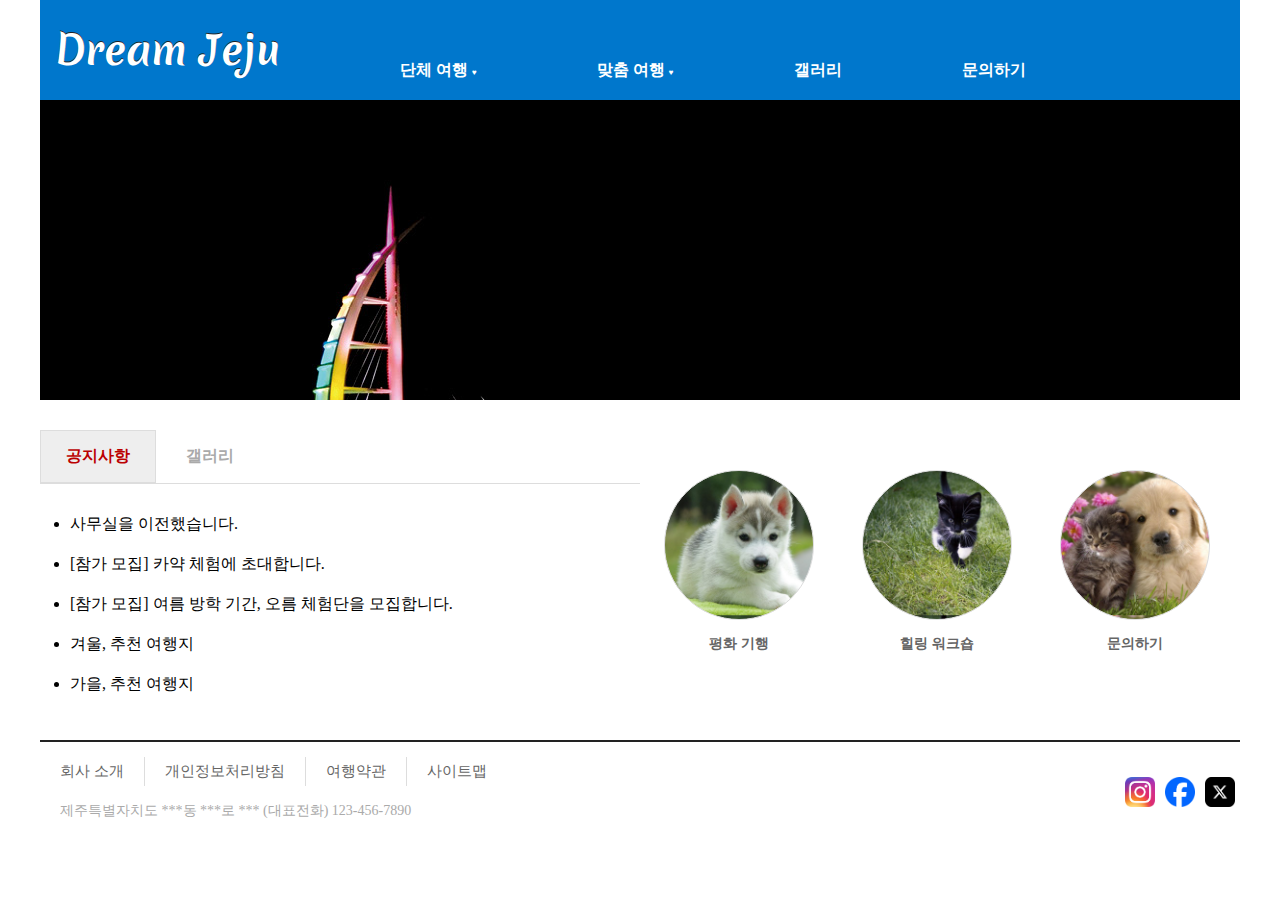
<file: project1_site/index.html>
<!DOCTYPE html>
<html lang="ko">
<head>
    <meta charset="UTF-8">
    <meta name="viewport" content="width=device-width, initial-scale=1.0">
    <link rel="stylesheet" href="css/style.css">
    <title>Dream Jeju</title>
</head>
<body>
    <div id="container">
        <header>
            <div id="logo">
                <a href="index.html">
                    <h1>Dream Jeju</h1>
                </a>
            </div>
            <nav>
                <ul id="topMenu">
                    <li><a href="#">단체 여행 <span>♥</span></a>
                        <ul>
                            <li><a href="#">회사 연수</a></li>
                            <li><a href="#">수학 여행</a></li>
                        </ul>
                    </li>
                    <li><a href="#">맞춤 여행 <span>♥</span></a>
                        <ul>
                            <li><a href="#">4.3 평화 기행</a></li>
                            <li><a href="#">곶자왈 체험</a></li>
                            <li><a href="#">힐링 워크숍</a></li>
                        </ul>
                    </li>
                    <li><a href="#">갤러리</a></li>
                    <li><a href="#">문의하기</a></li>
                </ul>
            </nav>
        </header>
        <div id="slideShow">
            <div id="slides">
                <img src="img/photo-1.jpg" alt="">
                <img src="img/photo-2.jpg" alt="">
                <img src="img/photo-3.jpg" alt="">
                <button id="prev">&lang;</button>
                <button id="next">&Rang;</button>
            </div>
        </div>
        <div id="contents">
            <div id="tabMenu">
                <input type="radio" name="tabs" id="tab1" checked>
                <label for="tab1">공지사항</label>
                <input type="radio" name="tabs" id="tab2">
                <label for="tab2">갤러리</label>

                <div id="notice" class="tabContent">
                    <h2>공지사항 내용입니다.</h2>
                    <ul>
                        <li>사무실을 이전했습니다.</li>
                        <li>[참가 모집] 카약 체험에 초대합니다.</li>
                        <li>[참가 모집] 여름 방학 기간, 오름 체험단을 모집합니다.</li>
                        <li>겨울, 추천 여행지</li>
                        <li>가을, 추천 여행지</li>
                    </ul>
                </div>
                <div id="gallery" class="tabContent">
                    <h2>갤러리 내용입니다.</h2>
                    <ul>
                        <li><img src="img/img-1.jpg"></li>
                        <li><img src="img/img-2.jpg"></li>
                        <li><img src="img/img-3.jpg"></li>
                        <li><img src="img/img-4.jpg"></li>
                        <li><img src="img/img-5.jpg"></li>
                        <li><img src="img/img-6.jpg"></li>
                    </ul>
                </div>
            </div>
            <div id="links">
                <ul>
                    <li>
                        <a href="#">
                            <span id="quick-icon1"></span>
                            <p>평화 기행</p>
                        </a>
                    </li>
                    <li>
                        <a href="#">
                            <span id="quick-icon2"></span>
                            <p>힐링 워크숍</p>
                        </a>
                    </li>
                    <li>
                        <a href="#">
                            <span id="quick-icon3"></span>
                            <p>문의하기</p>
                        </a>
                    </li>
                </ul>
            </div>
        </div>
        <footer>
            <div id="bottomMenu">
                <ul>
                    <li><a href="#">회사 소개</a></li>
                    <li><a href="#">개인정보처리방침</a></li>
                    <li><a href="#">여행약관</a></li>
                    <li><a href="#">사이트맵</a></li>
                </ul>
                <div id="sns">
                    <ul>
                        <li><a href="#"><img src="img/sns-1.png"></a></li>
                        <li><a href="#"><img src="img/sns-2.png"></a></li>
                        <li><a href="#"><img src="img/sns-3.png"></a></li>
                    </ul>
                </div>
            </div>
            <div id="company">
                <p>제주특별자치도 ***동 ***로 *** (대표전화) 123-456-7890</p>
            </div>
        </footer>
    </div>
<script src="js/slideshow.js"></script>
</body>
</html>
</file>
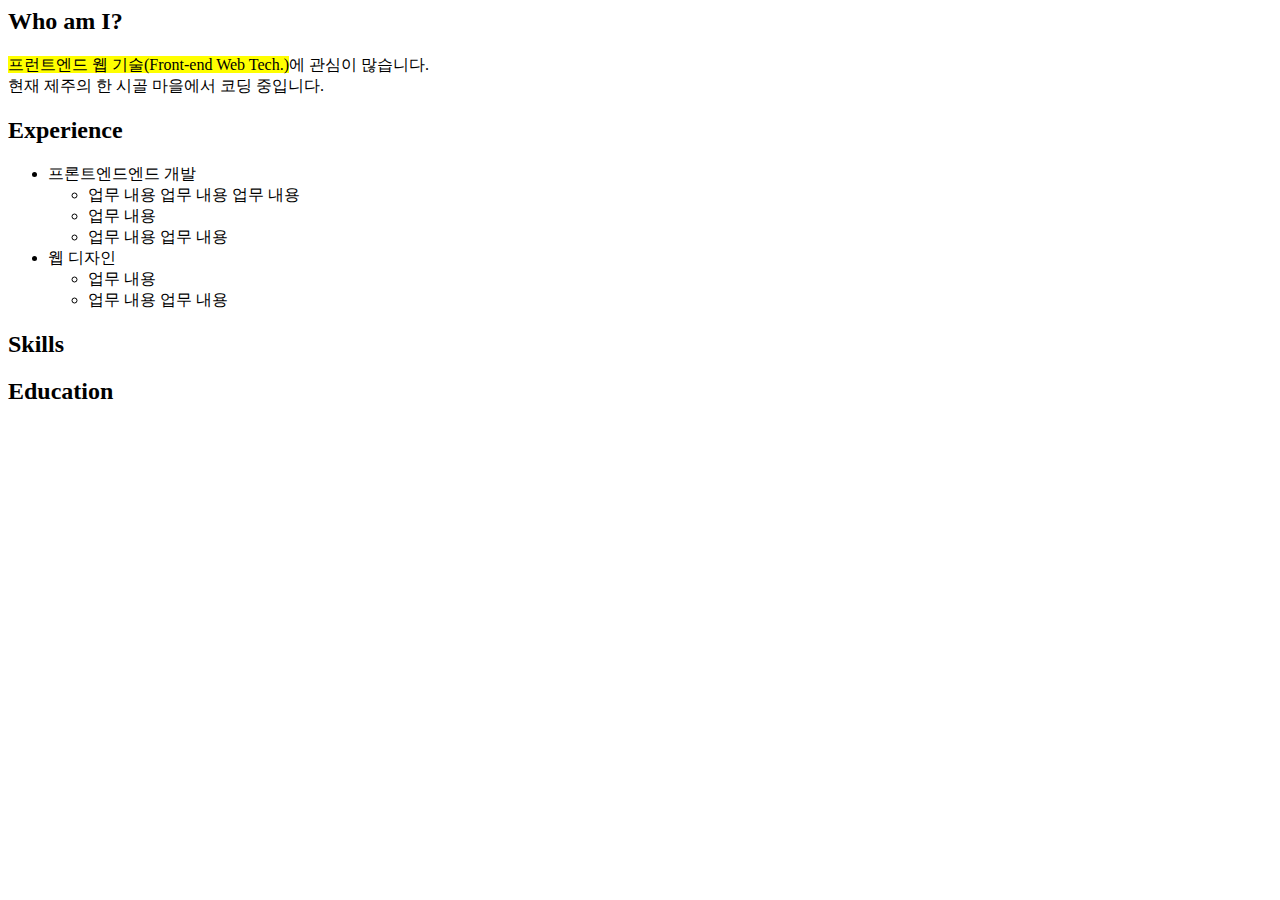
<file: html/0000makemyprofile.html>
<html lang="en">
<head>
    <meta charset="UTF-8">
    <meta name="viewport" content="width=device-width, initial-scale=1.0">
    <title> 나의 온라인 프로필 만들기</title>
</head>
<body>
    <div>
        <div id="main">
            <!-- 자기 소개 -->
            <section>
                <h2 class="subtitle">Who am I?</h2>
                <p><mark>프런트엔드 웹 기술(Front-end Web Tech.)</mark>에 관심이 많습니다.
                <br>현재 제주의 한 시골 마을에서 코딩 중입니다.</p>
            </section>

            <!-- 경력 -->
            <section>
                <h2 class="subtitle">Experience</h2>
                <ul>
                    <li>프론트엔드엔드 개발
                        <ul>
                            <li>업무 내용 업무 내용 업무 내용</li>
                            <li>업무 내용</li>
                            <li>업무 내용 업무 내용</li>
                        </ul>
                    </li>
                    <li>웹 디자인
                        <ul>
                            <li>업무 내용</li>
                            <li>업무 내용 업무 내용</li>
                        </ul>
                    </li>
                </ul>
            </section>

            <!-- 숙련도 -->
            <section>
                <h2 class="subtitle">Skills</h2>
                
            </section>

            <!-- 학력 -->
            <section>
                <h2 class="subtitle">Education</h2>
                
            </section>
        </div>
    </div>
</body>
</html>
</file>
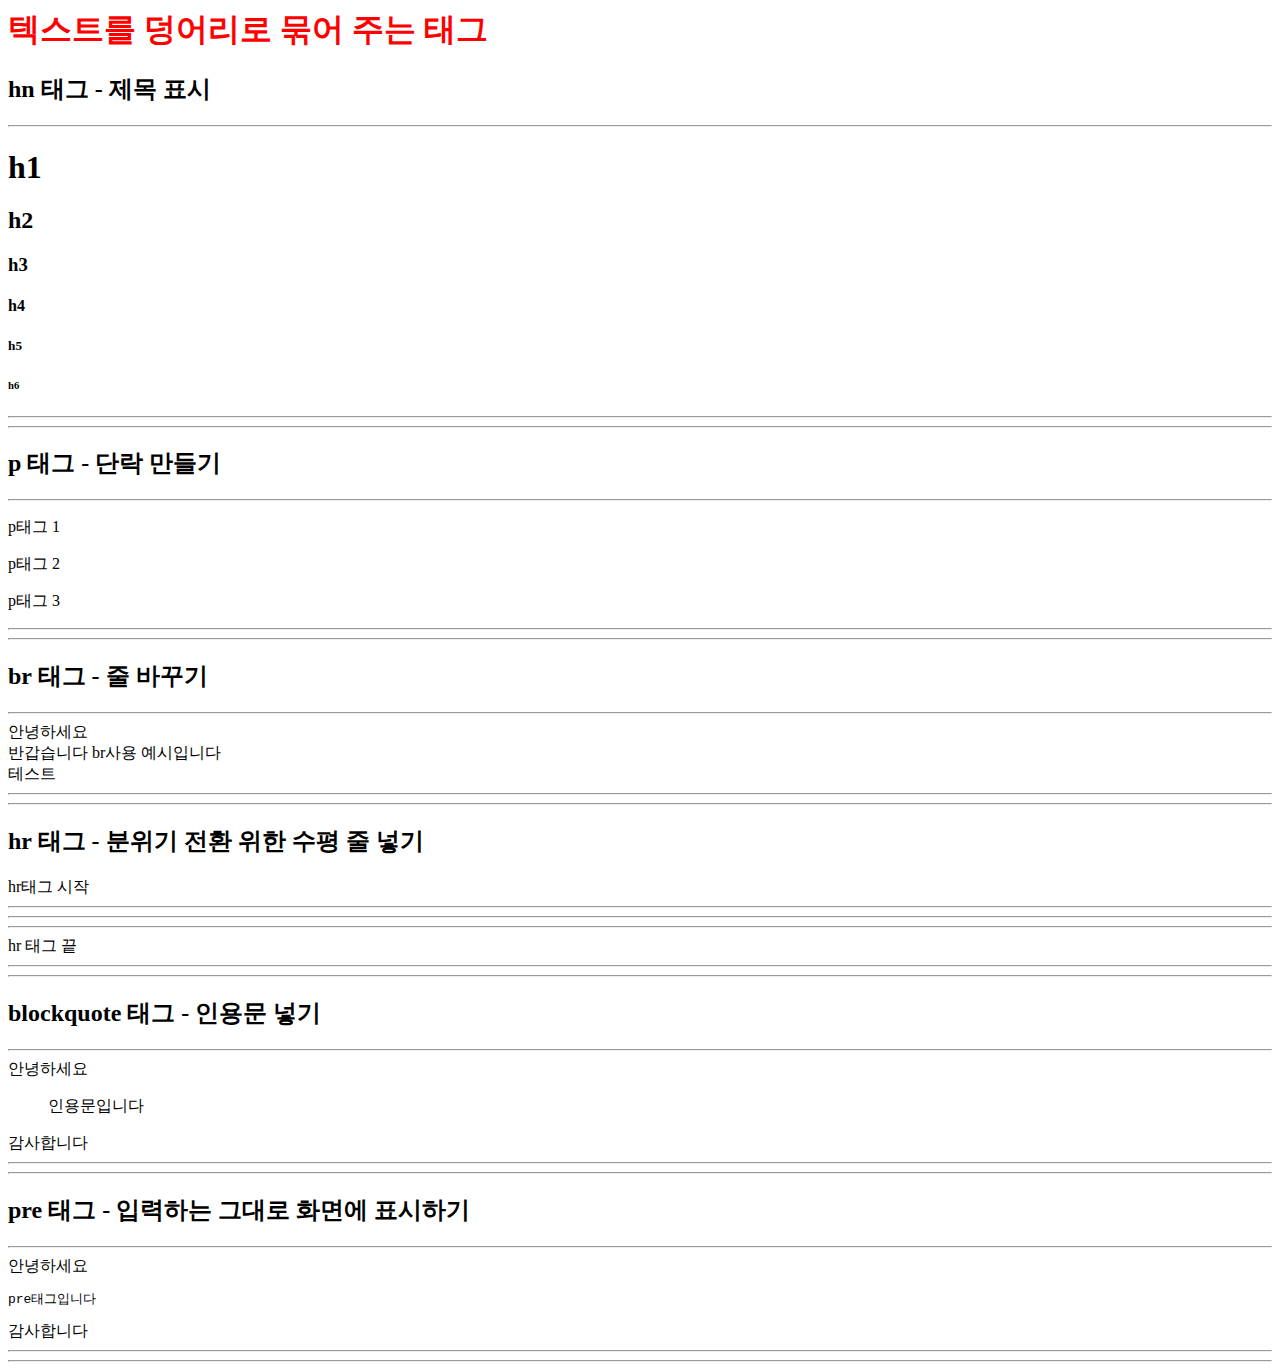
<file: html/0001textblocktag.html>
<html lang="en">
<head>
    <meta charset="UTF-8">
    <meta name="viewport" content="width=device-width, initial-scale=1.0">
    <title>텍스트를 덩어리로 묶어 주는 태그</title>
</head>
<body>
    <h1 style="color:red">텍스트를 덩어리로 묶어 주는 태그</h1>
        <h2>hn 태그 - 제목 표시 </h2>
            <hr>
                <h1>h1</h1>
                <h2>h2</h2>
                <h3>h3</h3>
                <h4>h4</h4>
                <h5>h5</h5>
                <h6>h6</h6>
            <hr><hr>
        <h2>p 태그 - 단락 만들기</h2>
            <hr>
                <p>p태그 1</p>
                <p>p태그 2</p>
                <p>p태그 3</p>
            <hr><hr>
        <h2>br 태그 - 줄 바꾸기</h2>
            <hr>
                안녕하세요<br>반갑습니다
                br사용 예시입니다<br>테스트
            <hr><hr>
        <h2>hr 태그 - 분위기 전환 위한 수평 줄 넣기</h2>
            hr태그 시작
            <hr><hr><hr>
            hr 태그 끝
            <hr><hr>
        <h2>blockquote 태그 - 인용문 넣기</h2>
            <hr>
                안녕하세요
                <blockquote>인용문입니다</blockquote>
                감사합니다
            <hr><hr>
        <h2>pre 태그 - 입력하는 그대로 화면에 표시하기</h2>
            <hr>
                안녕하세요
                <pre>pre태그입니다</pre>
                감사합니다
            <hr><hr>
</body>
</html>
</file>
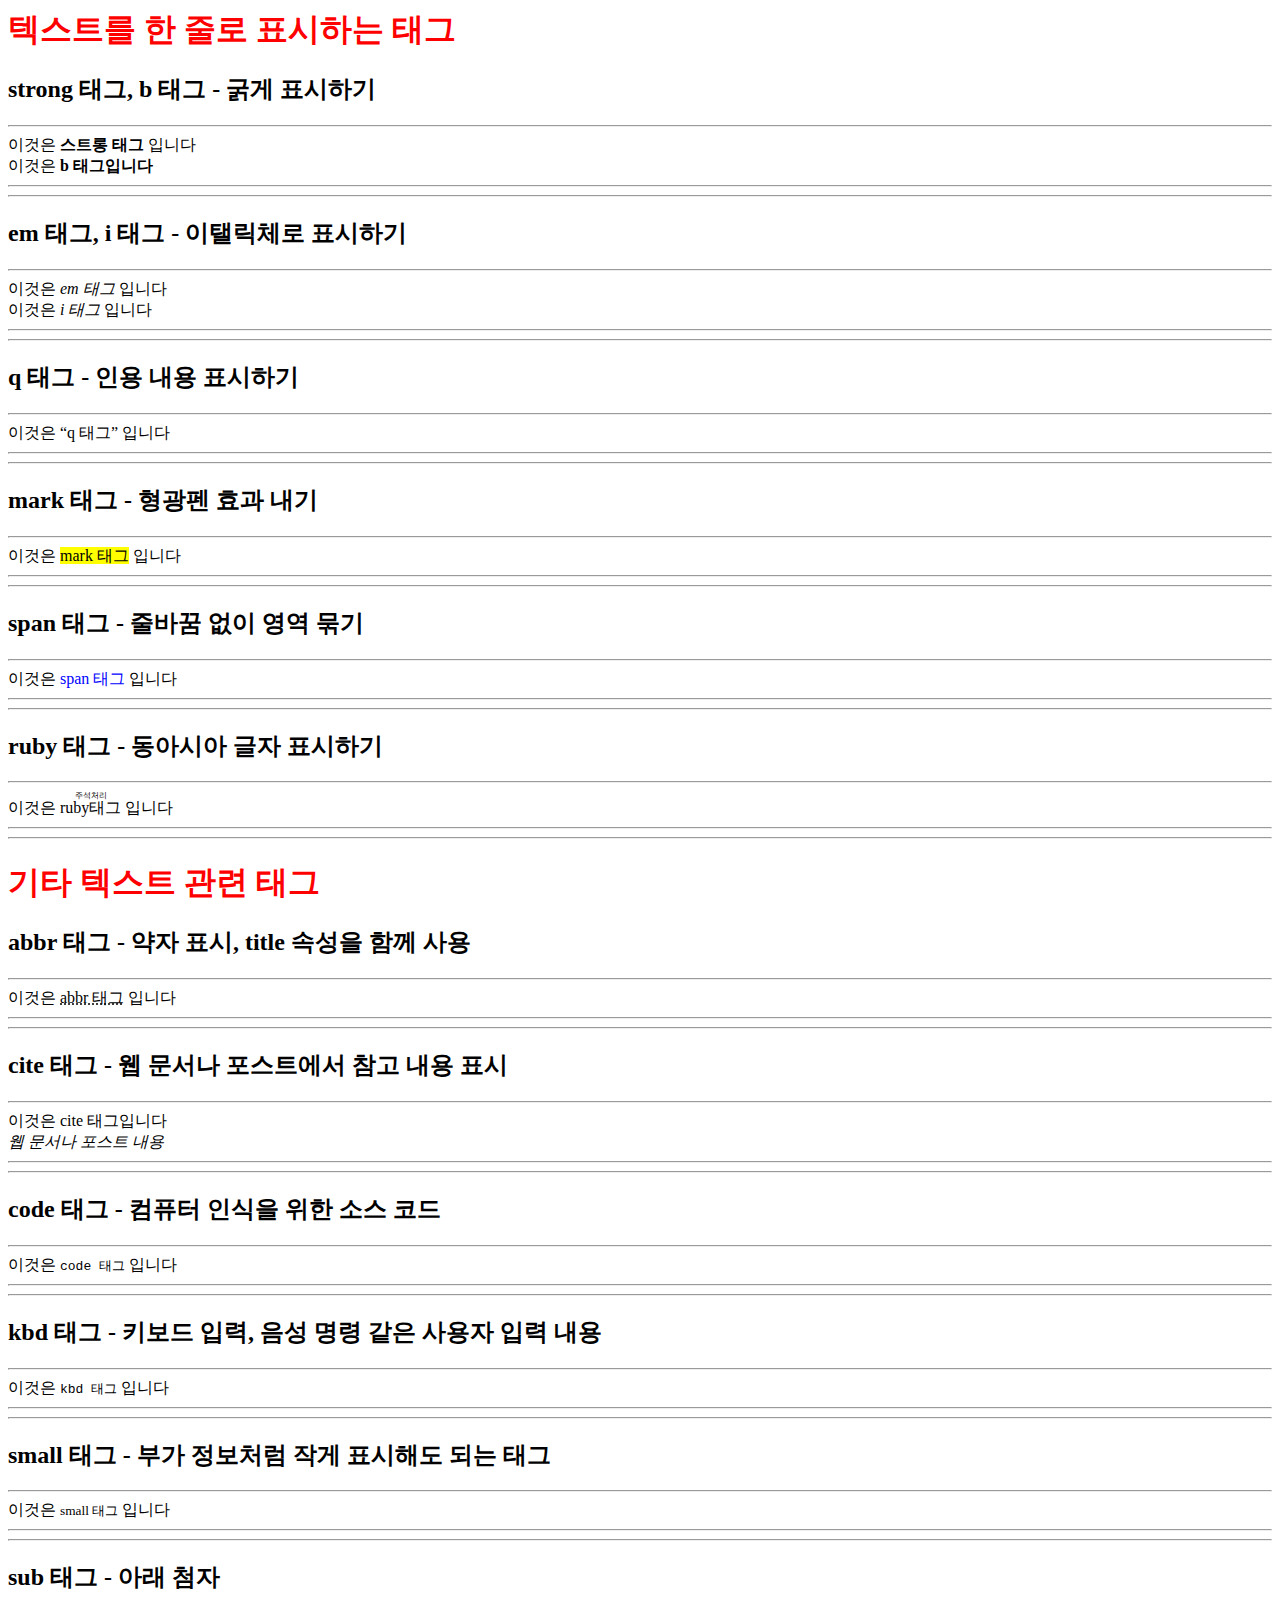
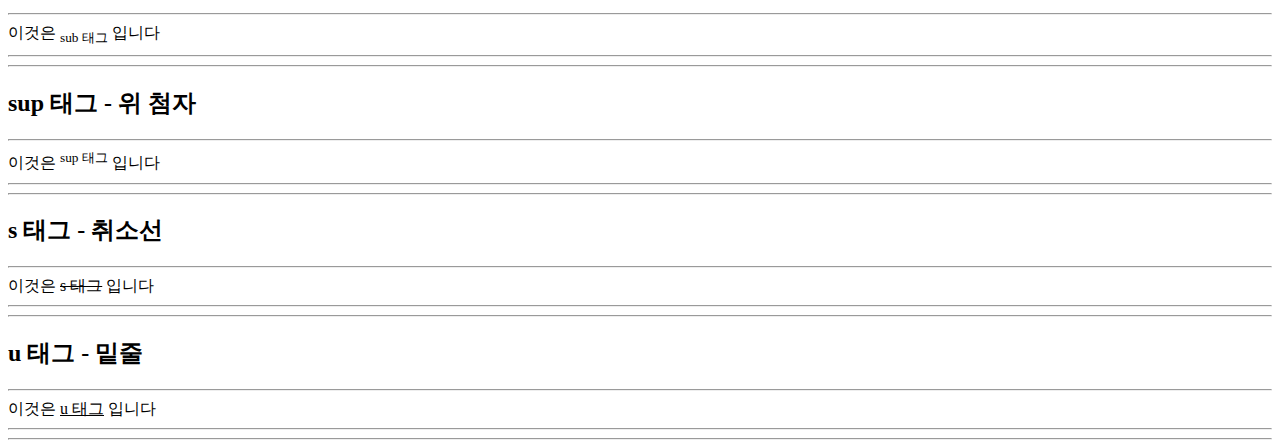
<file: html/0002texttag.html>
<html lang="en">
<head>
    <meta charset="UTF-8">
    <meta name="viewport" content="width=device-width, initial-scale=1.0">
    <title>텍스트를 한 줄로 표시하는 태그</title>
</head>
<body>
    <h1 style="color: red;">텍스트를 한 줄로 표시하는 태그</h1>
        <h2>strong 태그, b 태그 - 굵게 표시하기</h2>
            <hr>
                이것은 <strong>스트롱 태그</strong> 입니다 <br>
                이것은 <b>b 태그입니다</b>
            <hr><hr>
        <h2>em 태그, i 태그 - 이탤릭체로 표시하기</h2>
            <hr>
                이것은 <em>em 태그</em> 입니다<br>
                이것은 <i>i 태그</i> 입니다
            <hr><hr>
        <h2>q 태그 - 인용 내용 표시하기</h2>
            <hr>
                이것은 <q>q 태그</q> 입니다
            <hr><hr>
        <h2>mark 태그 - 형광펜 효과 내기</h2>
            <hr>
                이것은 <mark>mark 태그</mark> 입니다
            <hr><hr>
        <h2>span 태그 - 줄바꿈 없이 영역 묶기</h2>
            <hr>
                이것은 <span style="color: blue;">span 태그</span> 입니다
            <hr><hr>
        <h2>ruby 태그 - 동아시아 글자 표시하기</h2>
            <hr>
                이것은 <ruby>ruby태그<rt>주석처리</rt></ruby> 입니다
            <hr><hr>

    <h1 style="color: red;">기타 텍스트 관련 태그</h1>
        <h2>abbr 태그 - 약자 표시, title 속성을 함께 사용</h2>
            <hr>
            이것은 <abbr title="약자 입력">abbr 태그</abbr> 입니다
            <hr><hr>
        <h2>cite 태그 - 웹 문서나 포스트에서 참고 내용 표시</h2>
            <hr>
            이것은 cite 태그입니다 <br>
            <cite>웹 문서나 포스트 내용</cite>
            <hr><hr>
        <h2>code 태그 - 컴퓨터 인식을 위한 소스 코드</h2>
            <hr>
            이것은 <code>code 태그</code> 입니다
            <hr><hr>
        <h2>kbd 태그 - 키보드 입력, 음성 명령 같은 사용자 입력 내용</h2>
            <hr>
            이것은 <kbd>kbd 태그</kbd> 입니다
            <hr><hr>
        <h2>small 태그 - 부가 정보처럼 작게 표시해도 되는 태그</h2>
            <hr>
            이것은 <small>small 태그</small> 입니다
            <hr><hr>
        <h2>sub 태그 - 아래 첨자</h2>
            <hr>
            이것은 <sub>sub 태그</sub> 입니다
            <hr><hr>
        <h2>sup 태그 - 위 첨자</h2>
            <hr>
            이것은 <sup>sup 태그</sup> 입니다
            <hr><hr>
        <h2>s 태그 - 취소선</h2>
            <hr>
            이것은 <s>s 태그</s> 입니다
            <hr><hr>
        <h2>u 태그 - 밑줄</h2>
            <hr>
            이것은 <u>u 태그</u> 입니다
            <hr><hr>
</body>
</html>
</file>
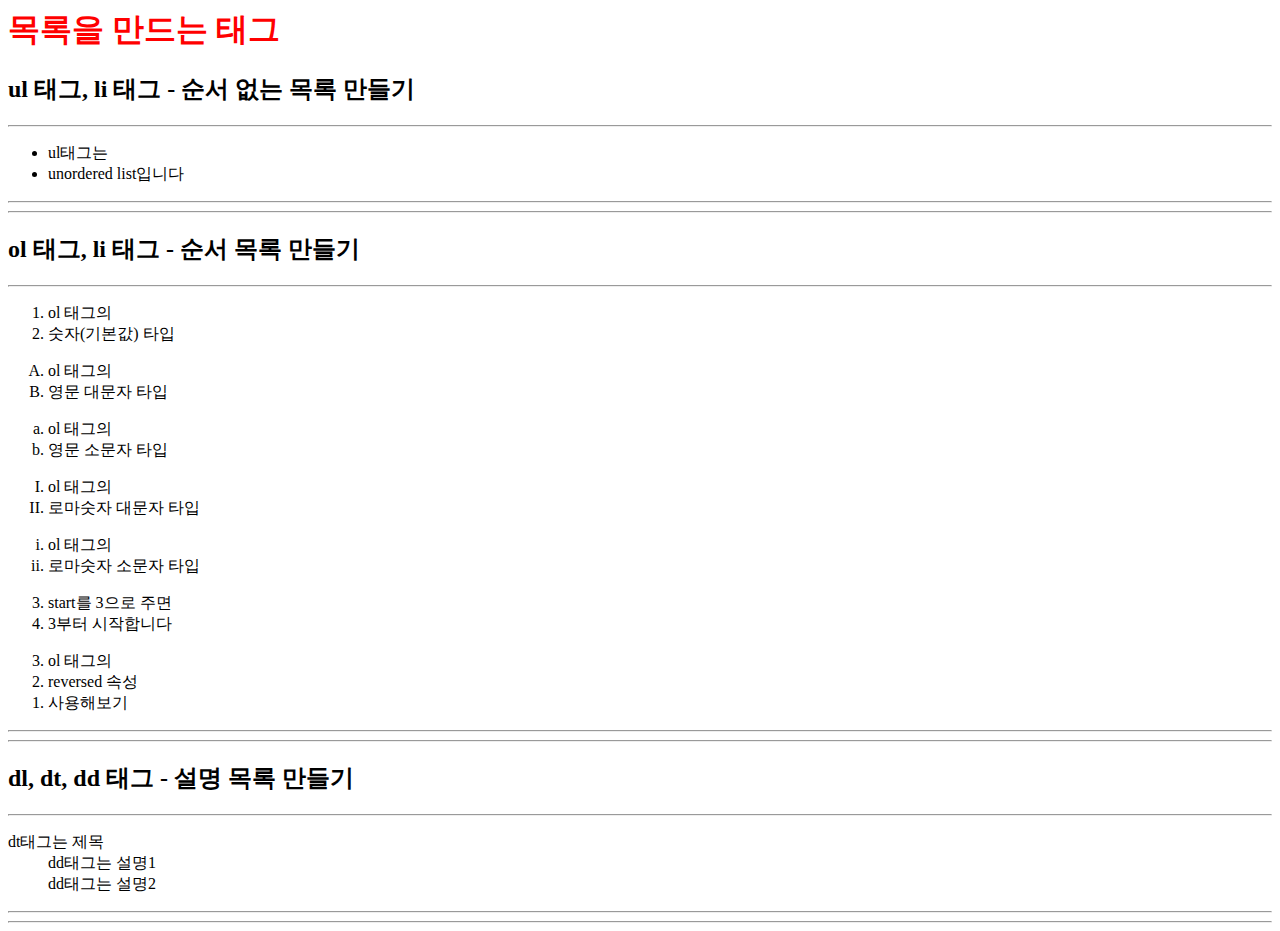
<file: html/0003listtag.html>
<html lang="en">
<head>
    <meta charset="UTF-8">
    <meta name="viewport" content="width=device-width, initial-scale=1.0">
    <title>목록을 만드는 태그</title>
</head>
<body>
    <h1 style="color: red;">목록을 만드는 태그</h1>
        <h2>ul 태그, li 태그 - 순서 없는 목록 만들기</h2>
            <hr>
            <ul>
                <li>ul태그는</li>
                <li>unordered list입니다</li>
            </ul>
            <hr><hr>
        <h2>ol 태그, li 태그 - 순서 목록 만들기</h2>
            <hr>
            <ol>
                <li>ol 태그의</li>
                <li>숫자(기본값) 타입</li>
            </ol>
            <ol type="A">
                <li>ol 태그의</li>
                <li>영문 대문자 타입</li>
            </ol>
            <ol type="a">
                <li>ol 태그의</li>
                <li>영문 소문자 타입</li>
            </ol>
            <ol type="I">
                <li>ol 태그의</li>
                <li>로마숫자 대문자 타입</li>
            </ol>
            <ol type="i">
                <li>ol 태그의</li>
                <li>로마숫자 소문자 타입</li>
            </ol>
            <ol start="3">
                <li>start를 3으로 주면</li>
                <li>3부터 시작합니다</li>
            </ol>
            <ol reversed>
                <li>ol 태그의</li>
                <li>reversed 속성</li>
                <li>사용해보기</li>
            </ol>
            <hr><hr>
        <h2>dl, dt, dd 태그 - 설명 목록 만들기</h2>
            <hr>
            <dl>
                <dt>dt태그는 제목</dt>
                <dd>dd태그는 설명1</dd>
                <dd>dd태그는 설명2</dd>
            </dl>
            <hr><hr>

</body>
</html>
</file>
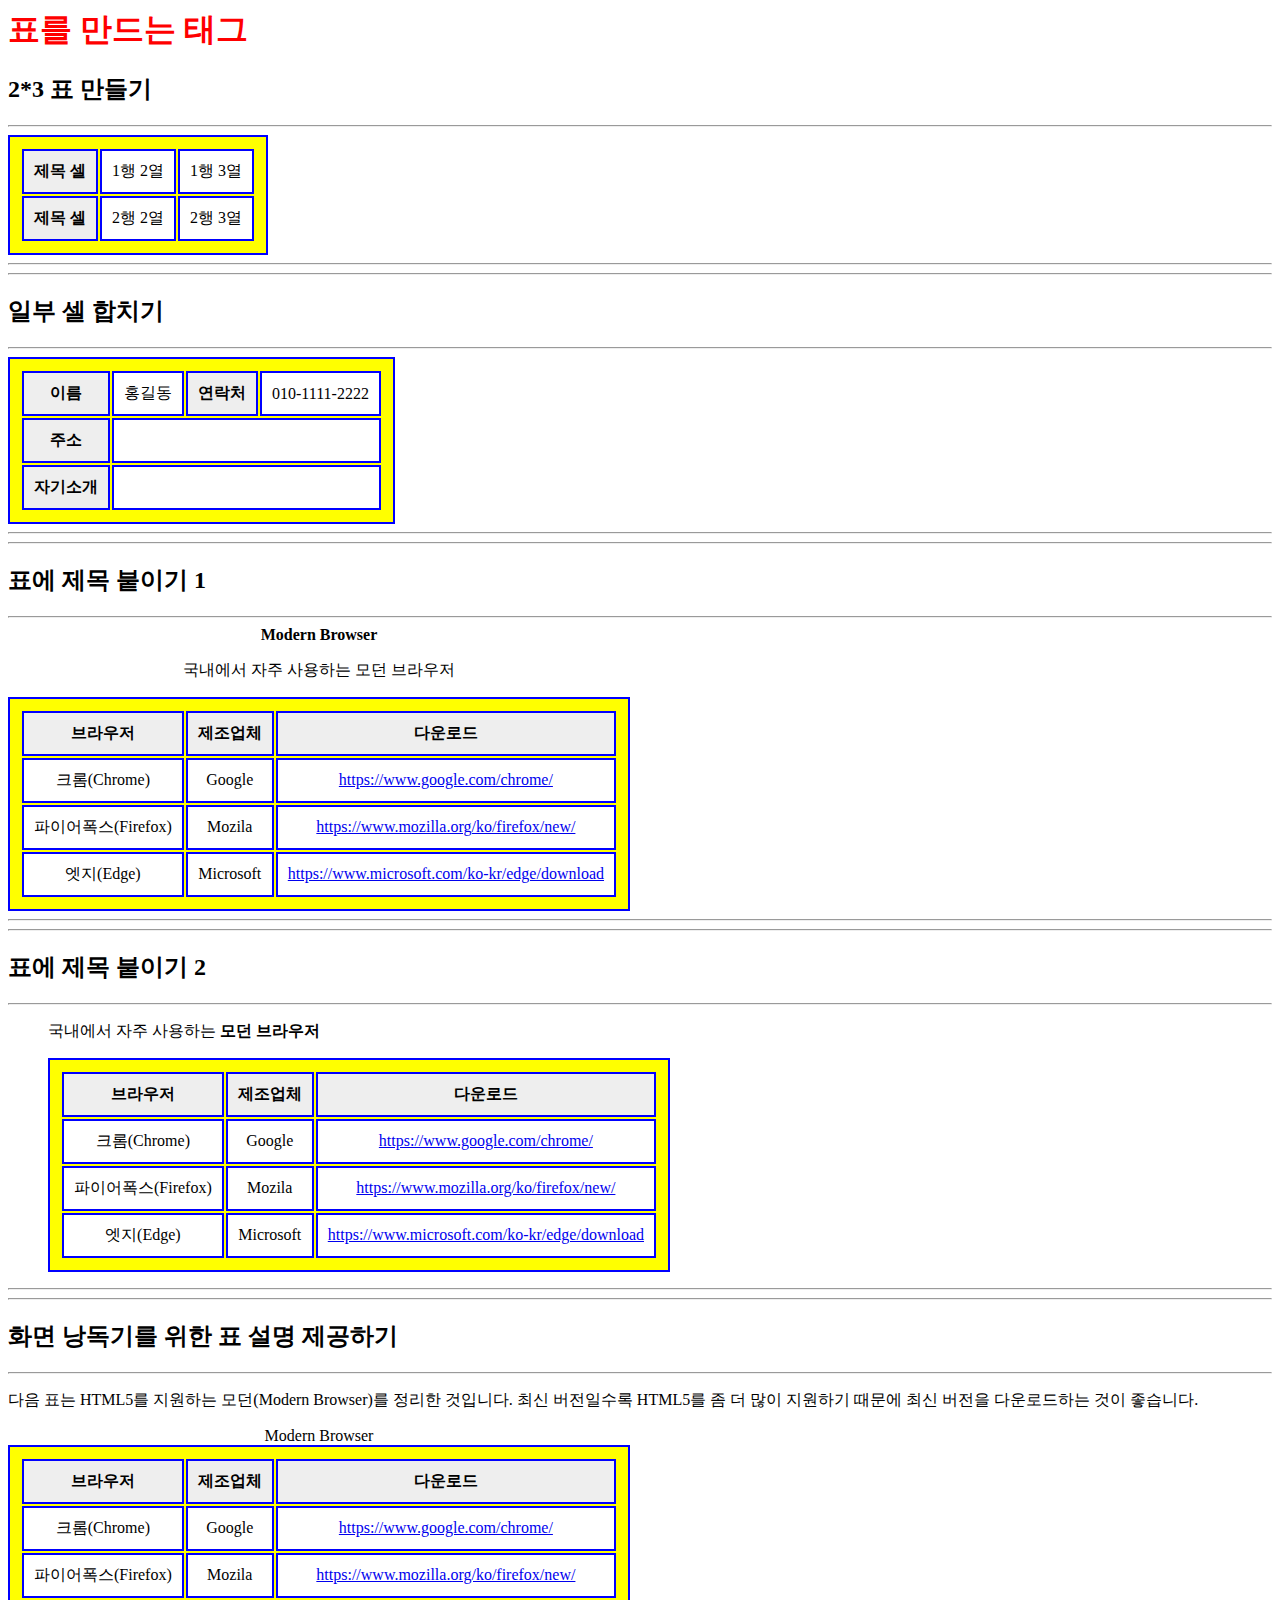
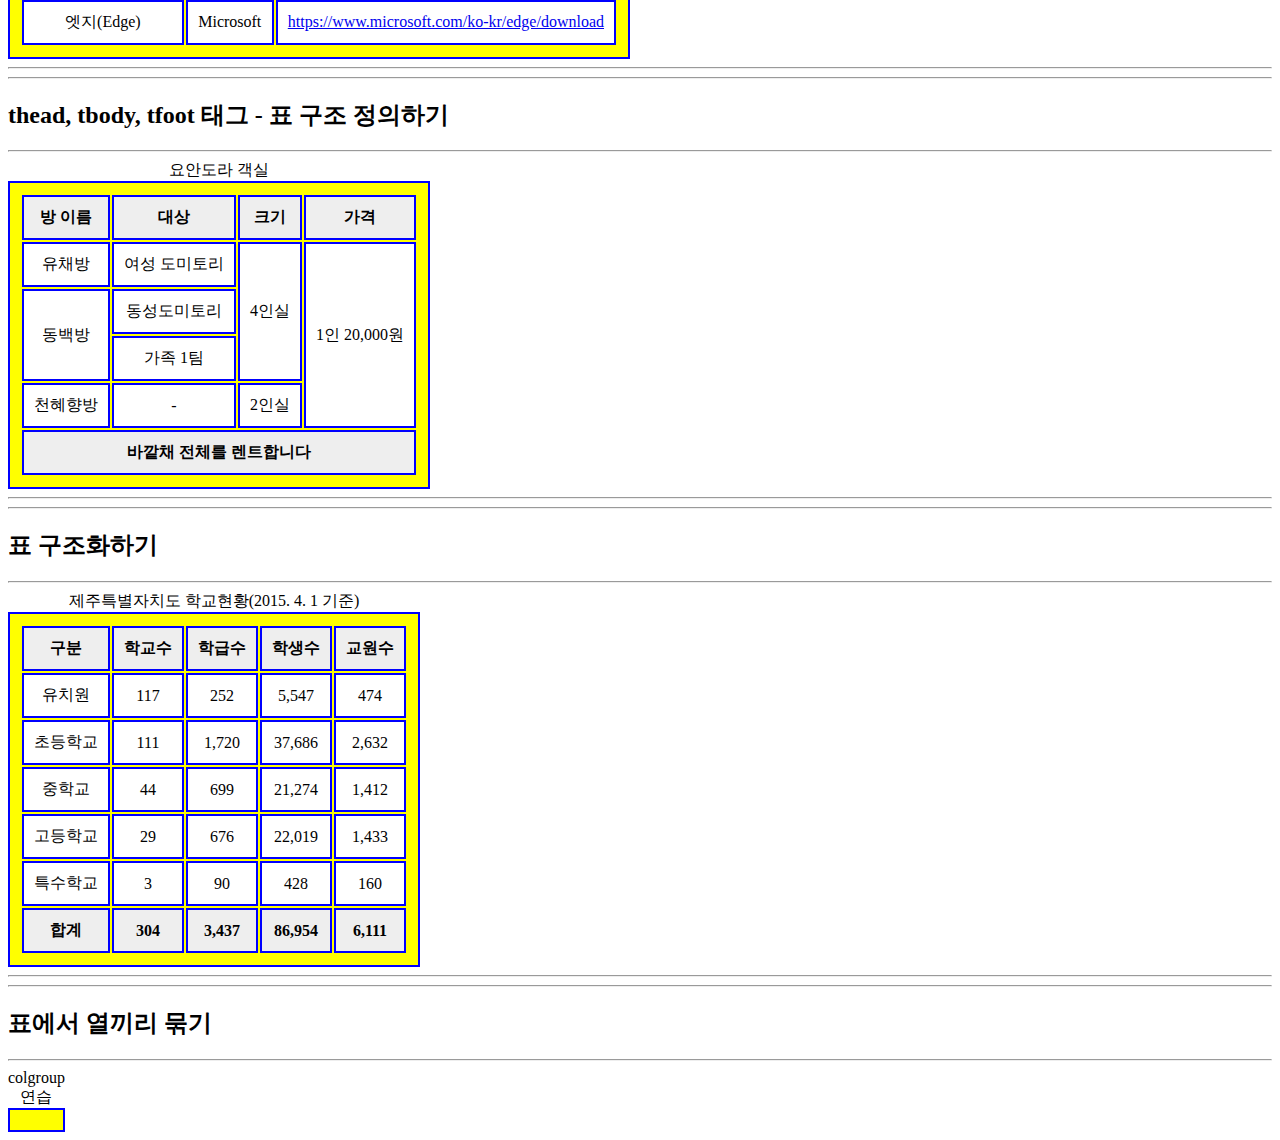
<file: html/0004tabletag.html>
<html lang="en">
<head>
    <meta charset="UTF-8">
    <meta name="viewport" content="width=device-width, initial-scale=1.0">
    <link rel="stylesheet" href="../css/0004tabletag.css">
    <title>표를 만드는 태그</title>
</head>
<body>
    <h1 style="color: red;">표를 만드는 태그</h1>
        <h2>2*3 표 만들기</h2>
            <hr>
            <table>
                <tr>
                    <th>제목 셀</th>
                    <td>1행 2열</td>
                    <td>1행 3열</td>
                </tr>
                <tr>
                    <th>제목 셀</th>
                    <td>2행 2열</td>
                    <td>2행 3열</td>
                </tr>
            </table>
            <hr><hr>

        <h2>일부 셀 합치기</h2>
            <hr>
            <table>
                <tr>
                    <th>이름</th>
                    <td>홍길동</td>
                    <th>연락처</th>
                    <td>010-1111-2222</td>
                </tr>
                <tr>
                    <th>주소</th>
                    <td colspan="3"></td>
                </tr>
                <tr>
                    <th>자기소개</th>
                    <td colspan="3"></td>
                </tr>
            </table>
            <hr><hr>

        <h2>표에 제목 붙이기 1</h2>
            <hr>
            <table>
                <caption>
                    <strong>Modern Browser</strong>
                    <p>국내에서 자주 사용하는 모던 브라우저</p>
                </caption>
                <tr>
                    <th>브라우저</th>
                    <th>제조업체</th>
                    <th>다운로드</th>
                </tr>
                <tr>
                    <td>크롬(Chrome)</td>
                    <td>Google</td>
                    <td><a href="https://www.google.com/chrome/" target="_blank">https://www.google.com/chrome/</a></td>
                </tr>
                <tr>
                    <td>파이어폭스(Firefox)</td>
                    <td>Mozila</td>
                    <td><a href="https://www.mozilla.org/ko/firefox/new/">https://www.mozilla.org/ko/firefox/new/</a></td>
                </tr>
                <tr>
                    <td>엣지(Edge)</td>
                    <td>Microsoft</td>
                    <td><a href="https://www.microsoft.com/ko-kr/edge/download">https://www.microsoft.com/ko-kr/edge/download</a></td>
                </tr>
            </table>
            <hr><hr>

        <h2>표에 제목 붙이기 2</h2>
            <hr>
            <figure>
                <figcaption>
                    <p>국내에서 자주 사용하는 <b>모던 브라우저</b></p>
                </figcaption>
                <table>
                    <tr>
                        <th>브라우저</th>
                        <th>제조업체</th>
                        <th>다운로드</th>
                    </tr>
                    <tr>
                        <td>크롬(Chrome)</td>
                        <td>Google</td>
                        <td><a href="https://www.google.com/chrome/" target="_blank">https://www.google.com/chrome/</a></td>
                    </tr>
                    <tr>
                        <td>파이어폭스(Firefox)</td>
                        <td>Mozila</td>
                        <td><a href="https://www.mozilla.org/ko/firefox/new/">https://www.mozilla.org/ko/firefox/new/</a></td>
                    </tr>
                    <tr>
                        <td>엣지(Edge)</td>
                        <td>Microsoft</td>
                        <td><a href="https://www.microsoft.com/ko-kr/edge/download">https://www.microsoft.com/ko-kr/edge/download</a></td>
                    </tr>
                </table>
            </figure>
            <hr><hr>

        <h2>화면 낭독기를 위한 표 설명 제공하기</h2>
            <hr>
            <p id="summary">다음 표는 HTML5를 지원하는 모던(Modern Browser)를 정리한 것입니다. 최신 버전일수록 HTML5를 좀 더 많이 지원하기 때문에 최신 버전을 다운로드하는 것이 좋습니다.</p>
                <table aria-describedby="summary">
                    <caption>Modern Browser</caption>
                    <tr>
                        <th>브라우저</th>
                        <th>제조업체</th>
                        <th>다운로드</th>
                    </tr>
                    <tr>
                        <td>크롬(Chrome)</td>
                        <td>Google</td>
                        <td><a href="https://www.google.com/chrome/" target="_blank">https://www.google.com/chrome/</a></td>
                    </tr>
                    <tr>
                        <td>파이어폭스(Firefox)</td>
                        <td>Mozila</td>
                        <td><a href="https://www.mozilla.org/ko/firefox/new/">https://www.mozilla.org/ko/firefox/new/</a></td>
                    </tr>
                    <tr>
                        <td>엣지(Edge)</td>
                        <td>Microsoft</td>
                        <td><a href="https://www.microsoft.com/ko-kr/edge/download">https://www.microsoft.com/ko-kr/edge/download</a></td>
                    </tr>
                </table>
            <hr><hr>
        
        <h2>thead, tbody, tfoot 태그 - 표 구조 정의하기</h2>
            <hr>
            <table>
                <caption>요안도라 객실</caption>
                <thead>
                    <tr>
                        <th>방 이름</th>
                        <th>대상</th>
                        <th>크기</th>
                        <th>가격</th>
                    </tr>
                </thead>
                <tbody>
                    <tr>
                        <td>유채방</td>
                        <td>여성 도미토리</td>
                        <td rowspan="3">4인실</td>
                        <td rowspan="4">1인 20,000원</td>
                    </tr>
                    <tr>
                        <td rowspan="2">동백방</td>
                        <td>동성도미토리</td>
                    </tr>
                    <tr>
                        <td>가족 1팀</td>
                    </tr>
                    <tr>
                        <td>천혜향방</td>
                        <td>-</td>
                        <td>2인실</td>
                    </tr>
                </tbody>
                <tfoot>
                    <tr>
                        <th colspan="4"> 바깥채 전체를 렌트합니다</th>
                    </tr>
                </tfoot>
            </table>
            <hr><hr>
        
            <h2>표 구조화하기</h2>
                <hr>
                <table>
                    <caption>제주특별자치도 학교현황(2015. 4. 1 기준)</caption>
                    <thead>
                        <tr>
                            <th>구분</th>
                            <th>학교수</th>
                            <th>학급수</th>
                            <th>학생수</th>
                            <th>교원수</th>
                        </tr>
                    </thead>
                    <tbody>
                        <tr>
                            <td>유치원</td>
                            <td>117</td>
                            <td>252</td>
                            <td>5,547</td>
                            <td>474</td>
                        </tr>
                        <tr>
                            <td>초등학교</td>
                            <td>111</td>
                            <td>1,720</td>
                            <td>37,686</td>
                            <td>2,632</td>
                        </tr>
                        <tr>
                            <td>중학교</td>
                            <td>44</td>
                            <td>699</td>
                            <td>21,274</td>
                            <td>1,412</td>
                        </tr>
                        <tr>
                            <td>고등학교</td>
                            <td>29</td>
                            <td>676</td>
                            <td>22,019</td>
                            <td>1,433</td>
                        </tr>
                        <tr>
                            <td>특수학교</td>
                            <td>3</td>
                            <td>90</td>
                            <td>428</td>
                            <td>160</td>
                        </tr>
                    </tbody>
                    <tfoot>
                        <tr>
                            <th>합계</th>
                            <th>304</th>
                            <th>3,437</th>
                            <th>86,954</th>
                            <th>6,111</th>
                        </tr>
                    </tfoot>
                </table>
                <hr><hr>

            <h2>표에서 열끼리 묶기</h2>
                <hr>
                <table>
                    <caption>colgroup 연습</caption>
                </table>
</body>
</html>
</file>
<file: project1_site/css/style.css>
@import url('https://fonts.googleapis.com/css2?family=Merienda:wght@800&display=swap');

* {
    margin:     0;              /* 마진값 초기화 */
    padding:    0;              /* 패딩값 초기화 */
    box-sizing: border-box;     /* 박스 영역은 테두리까지 지정 */
}

a {
    text-decoration: none;
}

ul {
    list-style: none;
}

p {
    font-size:  14px;           /* 폰트 크기 */
    color:      #aaa;         /* 폰트 색상 */
}

/* 컨테이너 영역 */
#container {
    margin:     0 auto;         /* 화면 중앙에 배치 */
    width:      1200px;         /* 너비 지정 */
}

/* 헤더 영역 */
header {
    width:      100%;           /* 너비 */
    height:     100px;          /* 높이 */
    background-color: #07c;
}



/* 로고 영역 */
#logo {
    float:      left;           /* 왼쪽으로 플로팅 */
    width:      250px;          /* 너비 */
    height:     100px;          /* 높이 */
    /* background-color: indigo; */
    line-height: 100px;         /* height값과 같게 만들어 세로로 중간에 오도록 맞춤 */
    padding-left: 15px;         /* 왼쪽 패딩 지정 */
}
#logo h1 {
    font-family:    "Merienda", cursive;
    font-weight:    700;
    font-size:      40px;               /* 폰트 크기 */ 
    color:        #fff;               /* 폰트 색상 */
    text-shadow:    0 -1px 0 #222;    /* 그림자색 */
    
}



/* 내비게이션 영역 */
nav {
    float:      right;          /* 오른쪽으로 플로팅 */
    width:      900px;          /* 너비 */
    height:     100px;          /* 내비게이션 영역 높이 */
    /* background-color: green; */
    padding-top: 40px;          /* 메뉴를 아래로 내리기 위해 */
}



/* 탑 메뉴 영역 */
#topMenu {
    height:     60px;
}
#topMenu > li {
    float:      left;           /* 메뉴 항목을 왼쪽으로 플로팅 */
    position:   relative        /* 서브메뉴를 absolute로 만들기 위해 부모 요소를 relative로 지정 */
}
#topMenu > li > a {
    display:    block;          /* 링크 텍스트는 블록으로*/
    color:      #fff;         /* 폰트 색상 */
    font-weight: 600;           /* 폰트 굵기 */
    text-shadow: 0 1px #07c;  /* 그림자 추가 */
    padding: 20px 60px;         /* 패딩 지정 */
}
#topMenu > li > a > span {
    font-size : 0.5em;          /* 서브 메뉴가 있는 항목에 화살표 표시 */
}
#topMenu > li > a:hover {
    color:      #000;         /* 마우스 포인터를 올리면 색상 바뀜 */
    text-shadow: 0 -1px #07c; /* 글자가 굵어지지 않도록 지정 */ 
}

#topMenu > li > ul {
    display:    none;           /* 서브메뉴를 처음에는 감춤 */
    position:   absolute;       /* 서브메뉴 포지셔닝 */
    width:      160px;
    background-color: rgba(255, 255, 255, 0.6); /* 배경 투명색 지정 */
    left:       0;
    margin:     0;
}
#topMenu > li > ul > li {
    padding: 10px 10px 10px 30px;   /* 서브메뉴 항복 지정 */
}
#topMenu > li > ul > li > a {
    font-size:  14px;
    padding:    10px;
    color:      #000;
}
#topMenu > li:hover > ul {
    display:    block;          /* 메인 메뉴 항목 위로 오버하면 서브메뉴 표시 */
    z-index:    10;             /* 슬라이드 쇼에 가리지 않게 조절 */
}
#topMenu > li > ul > li > a:hover {
    color:      #f00;         /* 서브메뉴 마우스 오버하면 색상 바꾸기 */
}
#topMenu > li > ul {
    left: 20px;
}



/* 이미지 슬라이드 쇼 영역 */
#slideShow {
    clear:      both;           /* 플로팅 해제 */
    width:      100%;           /* 너비 */
    height:     300px;          /* 높이 */
    /* background-color: orange; */
    overflow:   hidden;         /* 영역 넘치면 감춤 */
    position: relative;
}
#slides {
    position: absolute;
}
#slides > img {
    width:      100%;           /* 너비 */
    float:      left;           /* 가로로 배치 */
}



/* 버튼 영역 */
button {
    position:   absolute;
    height:     100%;           /* 이미지 높이에 맞추기 */
    top:        0;
    border:     none;           /* 테두리 없이 */
    padding:    20px;
    background-color: transparent;  /* 투명한 배경 지정 */
    color:      #000;             /* 화살표를 검은색으로 지정 */
    font-weight: 800;               /* 화살표를 굵게 지정 */
    font-size:  24px;               /* 화살표 크기 지정 */
    opacity:    0.5;                /* 화살표를 반투명하게 지정 */
}
#prev {
    left:       0;              /* 왼쪽으로 붙이기 */
}
#next {
    right:      0;              /* 오른쪽으로 붙이기 */
}
button:hover {                  /* 마우스 포인터를 올리면 */
    background-color: #222;   /* 배경색은 짙은 회색으로 변경 */
    color:      #fff;         /* 흰색 화살표 */
    opacity:    0.6;            /* 불투명도를 높임 */
    cursor:     pointer;        /* 포인터 모양으로 바꿈 */
}
button:focus {
    outline:    0;              /* 아웃라인 없앰 */
}



/* 콘텐츠 영역 */
#contents {
    width:          100%;           /* 너비 */
    height:         300px;          /* 높이 */
    margin-top:     20px;           /* 상단 마진 추가 */
    margin-bottom:  20px;           /* 하단 마진 추가 */
}



/* 탭 메뉴 영역 */
#tabMenu {
    float:      left;           /* 왼쪽으로 플로팅 */
    width:      600px;          /* 너비 */
    height:     100%;           /* 높이 */
    /* background-color: violet; */
}
#tabMenu input[type="radio"] {
    display:    none;           /* 라디오 버튼 감춤 */
}
#tabMenu label {                /* 탭 제목 스타일 */
    display:    inline-block;   /* 탭을 가로로 배치 */
    margin:     0 0;            /* 마진 */
    padding:    15px 25px;      /* 패딩 */
    font-weight: 600;           /* 폰트 굵기 */
    text-align: center;         /* 폰트 정렬 */
    color:      #aaa;         /* 폰트 색상 */
    border: 1px solid transparent;  /* 테두리 스타일 */
}
#tabMenu label:hover {  /* 마우스 포인터를 올렸을 때 탭 제목 스타일 */
    color:      #222;
    cursor:     pointer;
}
#tabMenu input:checked + label { /* 활성화된 탭 제목 스타일 */
    color: #b00;
    border: 1px solid #ddd;
    background-color: #eee;
}
.tabContent {   /* 탭 내용 스타일 */
    display: none;
    padding: 20px 0 0;
    border-top: 1px solid #ddd;
}
.tabContent h2 {
    display: none;
}

#notice ul {
    list-style: disc;
    margin-left: 30px;
}
#notice ul li {
    font-size: 16px;
    line-height: 2.5;
}
#gallery ul li {
    display: inline;
}
#gallery ul li img {
    width: 25%;
    height: 25%;
}
#tab1:checked ~ #notice,
#tab2:checked ~ #gallery {
    display: block;
}
#tabMenu {
    float:      left;   /* 왼쪽으로 플로팅 */
    width:      600px;  /* 너비 */
    height:     100%;   /* 높이 */
    margin-top: 10px;   /* 탭 메뉴 위쪽에 여백 두기 */
}



/* 퀵 링크 영역 */
#links {
    float:      right;          /* 오른쪽으로 플로팅 */
    width:      600px;          /* 너비 */
    height:     100%;           /* 높이 */
    /* background-color: skyblue; */
    margin-top: 40px;           /* 마진 추가 */
}
#links ul {
    padding:    0;              /* 패딩 */
    overflow:   hidden;         /* 넘치는 항목은 감춤 */
}
#links ul li {
    float:      left;           /* 가로로 배치 */
    width:      33%;            /* 세 항목의 영역을 균일하게 지정 */
    text-align: center;         /* 가운데 정렬 */
    margin:     10px 0;         /* 마진 */
}
#links ul li a span {
    display:    block;          /* 블록 레벨로 지정 */
    margin:     0 auto;         /* 가운데 배치 */
    width:      150px;          /* 가로 크기 */
    height:     150px;          /* 세로 크기 */
    border-radius: 100%;        /* 테두리를 둥글게 지정. border-radius: 150px도 가능 */
    border: 1px solid #ddd;   /* 테두리 스타일 */
    line-height: 150px;         /* 수직으로 중간에 오게 */
}
#quick-icon1 {
    background-image: url('../img/icon-1.jpg');
    background-size: 130%;
}
#quick-icon2 {
    background-image: url('../img/icon-2.jpg');
    background-size: 130%;
}
#quick-icon3 {
    background-image: url('../img/icon-3.jpg');
    background-size: 130%;
}
#links ul li a p {
    margin-top:     15px;       /* 위쪽 마진 */
    font-weight:    600;        /* 폰트 굵기 */
    color:          #666;     /* 폰트 색상 */
}



/* 푸터 영역 */
footer {
    width:      100%;           /* 너비 */
    height:     100px;          /* 높이 */
    /* background-color: gray; */
    border-top: 2px solid #222 /* 위쪽에 가로선 추가 */
}
#bottomMenu{
    width:      100%;
    height:     20px;
    position:   relative;
}
#bottomMenu ul {
    margin-top: 15px;
}
#bottomMenu ul li {
    float:      left;               /* 가로로 배치 */
    padding:    5px 20px;
    border-right: 1px solid #ddd; /* 항목 오른쪽에 세로선 */
}
#bottomMenu ul li:last-child {
    border-right: none;             /* 마지막 항목에는 오른쪽 세로선 없음 */
}
#bottomMenu ul li a, #bottomMenu ul li a:visited {
    font-size:  15px;               /* 폰트 크기 */
    color:      #666;             /* 폰트 색상 */
}

#sns {
    position:   absolute;
    right:      0;                  /* 오른쪽 끝에 배치 */
}
#sns ul li {
    border:     none;               /* 세로선 없이*/
    padding:    5px;
}
#sns ul li img{
    width: 30px;
}

#company {
    clear:      left;               /* 플로팅 해제. clear: both도 가능 */
    margin-top: 25px;               /* 위쪽 마진 */
    margin-left: 20px;              /* 왼쪽 마진 */
}
</file>
<file: css/0004tabletag.css>
table, tr, th, td {
    border: 2px solid blue;
    background-color: yellow;
    padding: 10;
}
  
th {
    background-color: #eee;
}
  
td {
    text-align: center;
    background-color: white;
}
</file>
